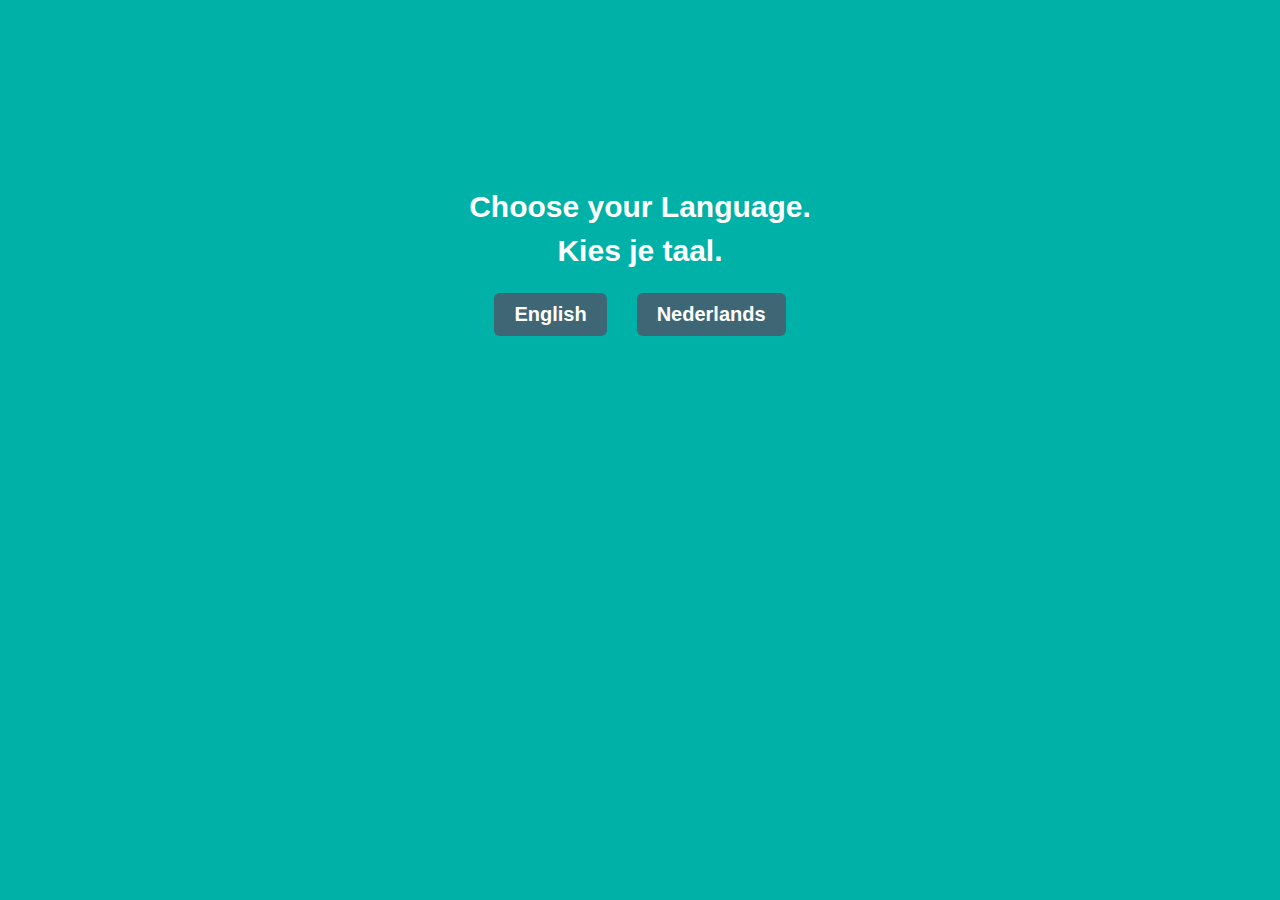
<file: index.html>
<!DOCTYPE html>
<html lang="en">
<head>
    <meta charset="UTF-8">
    <meta name="viewport" content="width=device-width, initial-scale=1.0">
    <link rel="stylesheet" type="text/css" href="src/css.css" />
    <title>Portfolio Language Selector</title>
</head>
<body>
    <div class="text">
        <p>Choose your Language.</p>
        <p>Kies je taal.</p>
    </div>
    <div class="buttons">
        <a class="button" href="English/i.html">English</a>
        <a class="button" href="Nederlands/i.html">Nederlands</a>
    </div>
</body>
</html>
</file>
<file: src/css.css>
/*
    * Section index.html
*/

*{
    background-color: rgb(0, 177, 168);
    font-family: Arial, Helvetica, sans-serif;
    font-weight:bold;
    color: white;
}

/*
    % Buttons
*/
.button{
    display: inline-block;
    vertical-align: middle;
    padding: 10px 20px;
    text-align: center;
    text-decoration: none;
    background-color: #3e6674;
    border-radius: 6px;
    outline: none;
    transition: 0.4s;
    font-size: 20px;
    margin: 15px;
}
    
.button:hover{
    background-color: #49778a;
}

.buttons{
    display: flex;
    justify-content: center;
    align-items: center;
}

/* % Paragraph ( <p> ) */
.text{
    margin-top: 15%;
    text-align: center;
    font-size: 30px;
}

p{
    margin: 10px;
}
</file>
